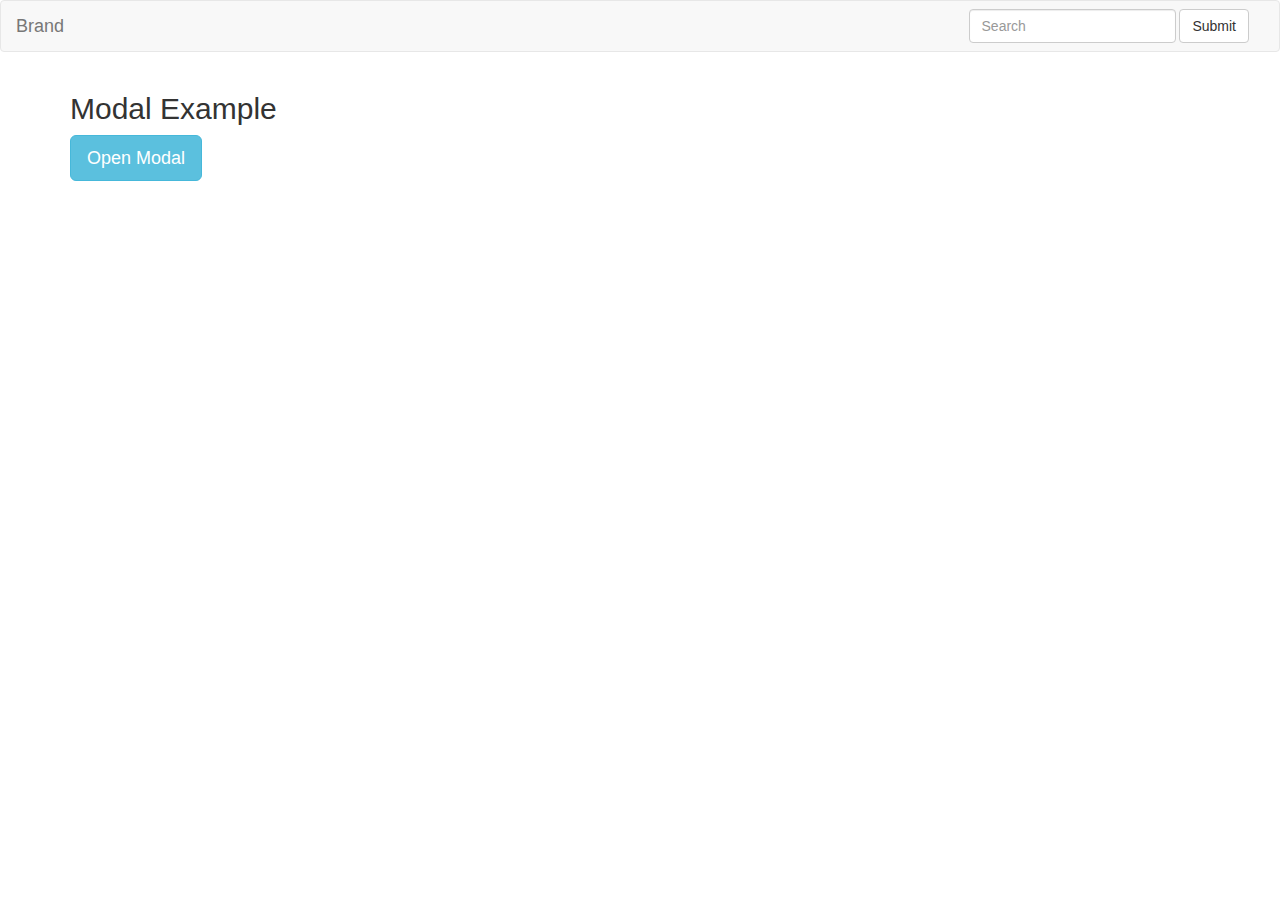
<file: modalexample.html>
<!DOCTYPE html>
<html lang="en">
<head>
  <title>Bootstrap Example</title>
  <meta charset="utf-8">
  <meta name="viewport" content="width=device-width, initial-scale=1">
  <link rel="stylesheet" href="http://maxcdn.bootstrapcdn.com/bootstrap/3.3.7/css/bootstrap.min.css">
  <script src="https://ajax.googleapis.com/ajax/libs/jquery/1.12.4/jquery.min.js"></script>
  <script src="http://maxcdn.bootstrapcdn.com/bootstrap/3.3.7/js/bootstrap.min.js"></script>
</head>
<body>
<nav class="navbar navbar-default">
  <div class="container-fluid">
    <!-- Brand and toggle get grouped for better mobile display -->
    <div class="navbar-header">
      <button type="button" class="navbar-toggle collapsed" data-toggle="collapse" data-target="#bs-example-navbar-collapse-1" aria-expanded="false">
        <span class="sr-only">Toggle navigation</span>
        <span class="icon-bar"></span>
        <span class="icon-bar"></span>
        <span class="icon-bar"></span>
      </button>
      <a class="navbar-brand" href="#">Brand</a>
    </div>

    <!-- Collect the nav links, forms, and other content for toggling -->
    <div class="collapse navbar-collapse" id="bs-example-navbar-collapse-1">
      <ul class="nav navbar-nav navbar-right">
        <li class="dropdown">
          <form class="navbar-form navbar-left">
            <div class="form-group">
              <input type="text" class="form-control" placeholder="Search">
            </div>
            <button type="submit" class="btn btn-default">Submit</button>
          </form>
        </li>
      </ul>
    </div><!-- /.navbar-collapse -->
  </div><!-- /.container-fluid -->
</nav>
<header>
  
</header>

<div class="container">
  <h2>Modal Example</h2>
  <!-- Trigger the modal with a button -->
  <button type="button" class="btn btn-info btn-lg" data-toggle="modal" data-target="#myModal">Open Modal</button>

  <!-- Modal -->
  <div class="modal fade" id="myModal" role="dialog">
    <div class="modal-dialog">    
      











      <!-- Modal content-->
      <div class="modal-content hidden">
        <div class="modal-header">
          <button type="button" class="close" data-dismiss="modal">&times;</button>
          <h4 class="modal-title">Modal Header</h4>
        </div>
        <div class="modal-body">
          <p>Some text in the modal.</p>
          <div class="row">
            <div class="col-sm-12">
              <div class="row">
                <div class="col-sm-6">
                  <img src="assets/images/portfolio/dreams.png" class="img-responsive img-rounded">
                </div>
                <div class="col-sm-6">
                  <h1>Product Title</h1>
                  <h2>Product Price</h2>
                  <h3>Customer Rating</h3>
                </div>
              </div>
              <div class="row">
                <div class="col-sm-12">
                <p>Lorem ipsum dolor sit amet, consectetur adipisicing elit, sed do eiusmod
                  tempor incididunt ut labore et dolore magna aliqua. Ut enim ad minim veniam,
                  quis nostrud exercitation ullamco laboris nisi ut aliquip ex ea commodo
                  consequat. Duis aute irure dolor in reprehenderit in voluptate velit esse
                  cillum dolore eu fugiat nulla pariatur. Excepteur sint occaecat cupidatat non
                  proident, sunt in culpa qui officia deserunt mollit anim id est laborum.</p>                  
                </div>
              </div>
            </div>
          </div>
        </div>
        <div class="modal-footer">
          <button type="button" class="btn btn-default" data-dismiss="modal">Close</button>
        </div>
      </div>











      
    </div>
  </div>
  
</div>

</body>
</html>
</file>
